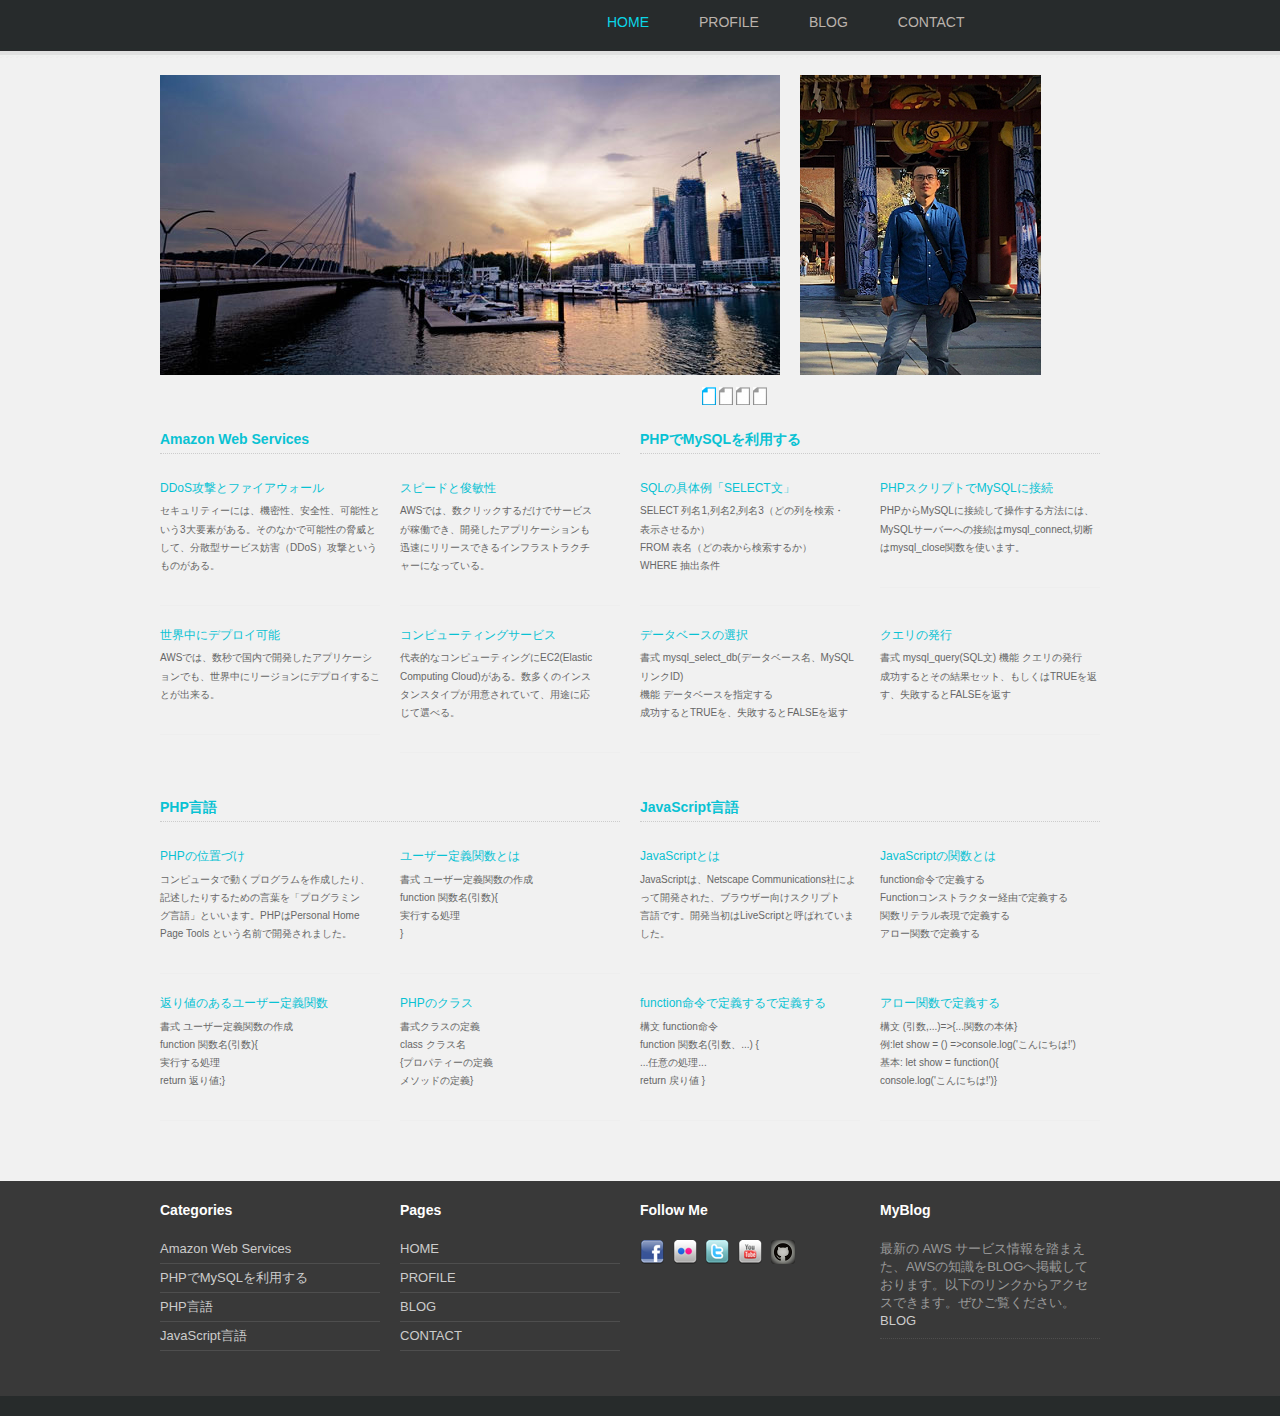
<file: index.html>
<!DOCTYPE html PUBLIC "-//W3C//DTD XHTML 1.0 Transitional//EN" "http://www.w3.org/TR/xhtml1/DTD/xhtml1-transitional.dtd">
<html xmlns="http://www.w3.org/1999/xhtml">
<head>
<meta http-equiv="Content-Type" content="text/html; charset=utf-8" />
<title>ポートフォリオ・グエンバンドク</title>
<meta name="google-site-verification" content="e39xdYuwdFdps15vZ-8reOWRbOJU_BumUWOJK-8drYQ" />
<meta name="google-site-verification" content="google81ea21700919cca2.html">
<meta name="keywords" content="" />
<meta name="description" content="" />
<!--
Template 2060 Newspaper 
http://www.tooplate.com/view/2060-newspaper
-->
<link href="tooplate_style.css" rel="stylesheet" type="text/css" />

<link rel="stylesheet" href="nivo-slider.css" type="text/css" media="screen" />
<link rel="stylesheet" type="text/css" href="ddsmoothmenu.css" />


<script type="text/javascript" src="js/jquery.min.js"></script>
<script type="text/javascript" src="js/ddsmoothmenu.js">

/***********************************************
* Smooth Navigational Menu- (c) Dynamic Drive DHTML code library (www.dynamicdrive.com)
* This notice MUST stay intact for legal use
* Visit Dynamic Drive at http://www.dynamicdrive.com/ for full source code
***********************************************/

</script>

<script type="text/javascript">

ddsmoothmenu.init({
	mainmenuid: "tooplate_menu", //menu DIV id
	orientation: 'h', //Horizontal or vertical menu: Set to "h" or "v"
	classname: 'ddsmoothmenu', //class added to menu's outer DIV
	//customtheme: ["#1c5a80", "#18374a"],
	contentsource: "markup" //"markup" or ["container_id", "path_to_menu_file"]
})

</script> 


</head>

<body>

<div id="tooplate_wrapper">
	
    <div id="tooplate_header">
        <div id="site_title"><h1><a href="#"></a></h1></div>
        <div id="tooplate_menu" class="ddsmoothmenu">
            <ul>
                <li><a href="index.html" class="selected">HOME</a></li>
                <li><a href="about.html">PROFILE</a>
             <!-- <ul>
                        <li><a href="#">Sub menu 1</a></li>
                        <li><a href="#">Sub menu 1</a></li>
                        <li><a href="#">Sub menu 1</a></li>
                  </ul> -->
                </li>
            
                <li><a href="blog.html">BLOG</a></li>
		 <li><a href="contact.html">CONTACT</a></li>
              
            </ul>
            <br style="clear: left" />
        </div> <!-- end of tooplate_menu -->
    </div> <!-- END of tooplate_header -->
    
    <div id="tooplate_main">
		<div id="slider-wrapper">
        
            <div id="slider" class="nivoSlider">
                <img src="images/slider/toystory.jpg" alt="" />
                <a href="http://dev7studios.com"><img src="images/slider/up.jpg" alt="" title="This is an example of a caption" /></a>
                <img src="images/slider/walle.jpg" alt="" />
                <img src="images/slider/nemo.jpg" alt="" title="#htmlcaption" />
            </div>
            <div id="htmlcaption" class="nivo-html-caption">
                <strong>This</strong> is an example of a <em>HTML</em> caption with <a href="#">a link</a>.
            </div>
        
        </div>
        <script type="text/javascript" src="js/jquery-1.4.3.min.js"></script>
		<script type="text/javascript" src="js/jquery.nivo.slider.pack.js"></script>
        <script type="text/javascript">
        $(window).load(function() {
            $('#slider').nivoSlider();
        });
        </script>
        
        
        
        <div class="col one_third no_margin_right">
        	<a href="#"><img src="images/avatab.png" alt="image" /></a>
        </div>
        
        <div class="cleaner h30"></div>
        
        <div class="newscol col half">
	        <h2>Amazon Web Services</h2>
            <div class="newsbox col one_fourth">
            	<h6>DDoS攻撃とファイアウォール </h6>
                    <p>
                        セキュリティーには、機密性、安全性、可能性という3大要素がある。そのなかで可能性の脅威として、分散型サービス妨害（DDoS）攻撃というものがある。
                    </p>
        
           	  <div class="cleaner"></div>
            </div>
            <div class="newsbox col one_fourth no_margin_right">
                <h6>スピードと俊敏性</h6>
                    <p>
                    AWSでは、数クリックするだけでサービス <br>が稼働でき、開発したアプリケーションも <br>迅速にリリースできるインフラストラクチ<br>ャーになっている。
                    </p>
            
            </div>
            <div class="newsbox col one_fourth">
                <h6>世界中にデプロイ可能</h6>
                    <p>
                        AWSでは、数秒で国内で開発したアプリケーションでも、世界中にリージョンにデプロイすることが出来る。
                    </p>
            </div>
            <div class="newsbox col one_fourth no_margin_right">
            	<h6>コンピューティングサービス </h6>
                    <p>
                        代表的なコンピューティングにEC2(Elastic Computing Cloud)がある。数多くのインス
                        <br> タンスタイプが用意されていて、用途に応 <br> じて選べる。
                    </p>
            </div>
        </div>
        
        <div class="newscol col half no_margin_right">
	        <h2>PHPでMySQLを利用する</h2>
            <div class="newsbox col one_fourth">
            	<h6>SQLの具体例「SELECT文」</h6>
                    <p>
                    SELECT  列名1,列名2,列名3（どの列を検索・<br>
                    表示させるか）<br>
                    FROM 表名（どの表から検索するか）<br>
                    WHERE  抽出条件
                    </p>
            </div>
            <div class="newsbox col one_fourth no_margin_right">
            	<h6>PHPスクリプトでMySQLに接続</h6>
                    <p>
                        PHPからMySQLに接続して操作する方法には、MySQLサーバーへの接続はmysql_connect,切断はmysql_close関数を使います。
                    </p>
            </div>
            <div class="newsbox col one_fourth">
                <h6>データベースの選択</h6>
                <p>
                  書式 mysql_select_db(データベース名、MySQLリンクID)<br>
                 機能 データベースを指定する<br>
                 成功するとTRUEを、失敗するとFALSEを返す

                </p>
            </div>
            <div class="newsbox col one_fourth no_margin_right">
            	<h6>クエリの発行</h6>
                    <p>書式 mysql_query(SQL文)
                        機能 クエリの発行<br>
                        成功するとその結果セット、もしくはTRUEを返す、失敗するとFALSEを返す
                        
                    </p>
            </div>
        </div>
        
        <div class="newscol col half">
	        <h2>PHP言語</h2>
            <div class="newsbox col one_fourth">
            	<h6>PHPの位置づけ</h6>
                    <p>
                        コンピュータで動くプログラムを作成したり、<br> 記述したりするための言葉を「プログラミン<br>グ言語」といいます。PHPはPersonal Home<br> Page Tools という名前で開発されました。
                    </p>
            </div>
            <div class="newsbox col one_fourth no_margin_right">
            	<h6>ユーザー定義関数とは</h6>
                    <p>
                        書式 ユーザー定義関数の作成<br>
                      function 関数名(引数){ <br>
                     実行する処理 <br>
                      }
                    </p>
            </div>
            <div class="newsbox col one_fourth">
            	<h6>返り値のあるユーザー定義関数</h6>
                    <p>  書式 ユーザー定義関数の作成<br>
                        function 関数名(引数){ <br>
                       実行する処理 <br>
                        return 返り値;}
                    </p>
            </div>
            <div class="newsbox col one_fourth no_margin_right">
            	<h6>PHPのクラス</h6>
                    <p>
                        書式クラスの定義<br>
                       class クラス名<br>
                         {プロパティーの定義<br>
                         メソッドの定義}

                    </p>
            </div>
        </div>
        
        <div class="newscol col half no_margin_right">
	        <h2>JavaScript言語</h2>
            <div class="newsbox col one_fourth">
            	<h6>JavaScriptとは</h6>
                    <p>
                        JavaScriptは、Netscape Communications社によって開発された、ブラウザー向けスクリプト  <br>
                        言語です。開発当初はLiveScriptと呼ばれていました。
 
                    </p>
            </div>
            <div class="newsbox col one_fourth no_margin_right">
            	<h6>JavaScriptの関数とは</h6>
                    <p>
                        
                     function命令で定義する<br>
                     Functionコンストラクター経由で定義する<br>
                     関数リテラル表現で定義する<br>
                      アロー関数で定義する

                    </p>
            </div>
            <div class="newsbox col one_fourth">
            	<h6>function命令で定義するで定義する</h6>
                    <p>
                        
                       構文 function命令 <br>
                            function 関数名(引数、...) { <br>

                        ...任意の処理...  <br>
                           return 戻り値 }
                    </p>
            </div>
            <div class="newsbox col one_fourth no_margin_right">
            	<h6>アロー関数で定義する</h6>
                    <p>
                        構文 (引数,...)=>{...関数の本体}<br>
                        例:let show = () =>console.log('こんにちは!')<br>
                        基本: let show = function(){ <br>
                            console.log('こんにちは!')}
                        
                    </p>
            </div>
        </div>
        
      
       
        <div class="cleaner"></div>
	</div> <!-- END of tooplate_main -->   
    
</div> <!-- END of tooplate_wrapper -->

<div id="tooplate_bottom_wrapper">
	<div id="tooplate_bottom">
    	<div class="col one_fourth">
        	<h4>Categories</h4>
            <ul class="footer_list">
            	<li><a href="#">Amazon Web Services</a></li>
                <li><a href="#">PHPでMySQLを利用する</a></li>
                <li><a href="#">PHP言語</a></li>
                <li><a href="#">JavaScript言語</a></li>
             
			</ul>
        </div>
        <div class="col one_fourth">
        	<h4>Pages</h4>
            <ul class="footer_list">
            	<li><a href="index.html">HOME</a></li>
                <li><a href="about.html">PROFILE</a></li>
               
                <li><a href="blog.html">BLOG</a></li>
		     <li><a href="contact.html">CONTACT</a></li>
             
			</ul>
        </div>
        <div class="col one_fourth">
        	<h4>Follow Me</h4>	
            
            <div class="footer_social_button">
                <a href="#"><img src="images/facebook.png" alt="facebook" /></a>
                <a href="#"><img src="images/flickr.png" alt="flickr" /></a>
                <a href="#"><img src="images/twitter.png" alt="twitter" /></a>
                <a href="#"><img src="images/youtube.png" alt="youtube" /></a>
               <a href="https://github.com/nguyenvanduc198"><img src="images/GitHub-logo.png" alt="github" class="icongit" /></a>
			</div>
            
        </div>
        
        <div class="col one_fourth no_margin_right">
        	<h4>MyBlog</h4>
            <ul class="twitter_post">
	            <li>最新の AWS サービス情報を踏まえた、AWSの知識をBLOGへ掲載しております。以下のリンクからアクセスできます。ぜひご覧ください。 <a href="blog.html">BLOG</a></li>
			</ul>
        </div>
        <div class="cleaner"></div>
    </div> <!-- END of tooplate_bottom -->
</div> <!-- END of tooplate_bottom_wrapper -->

<div id="tooplate_footer_wrapper">
	<div id="tooplate_footer">
    </div> <!-- END of tooplate_footer -->
</div> <!-- END of tooplate_footer_wrapper -->

</body>
</html>
</file>
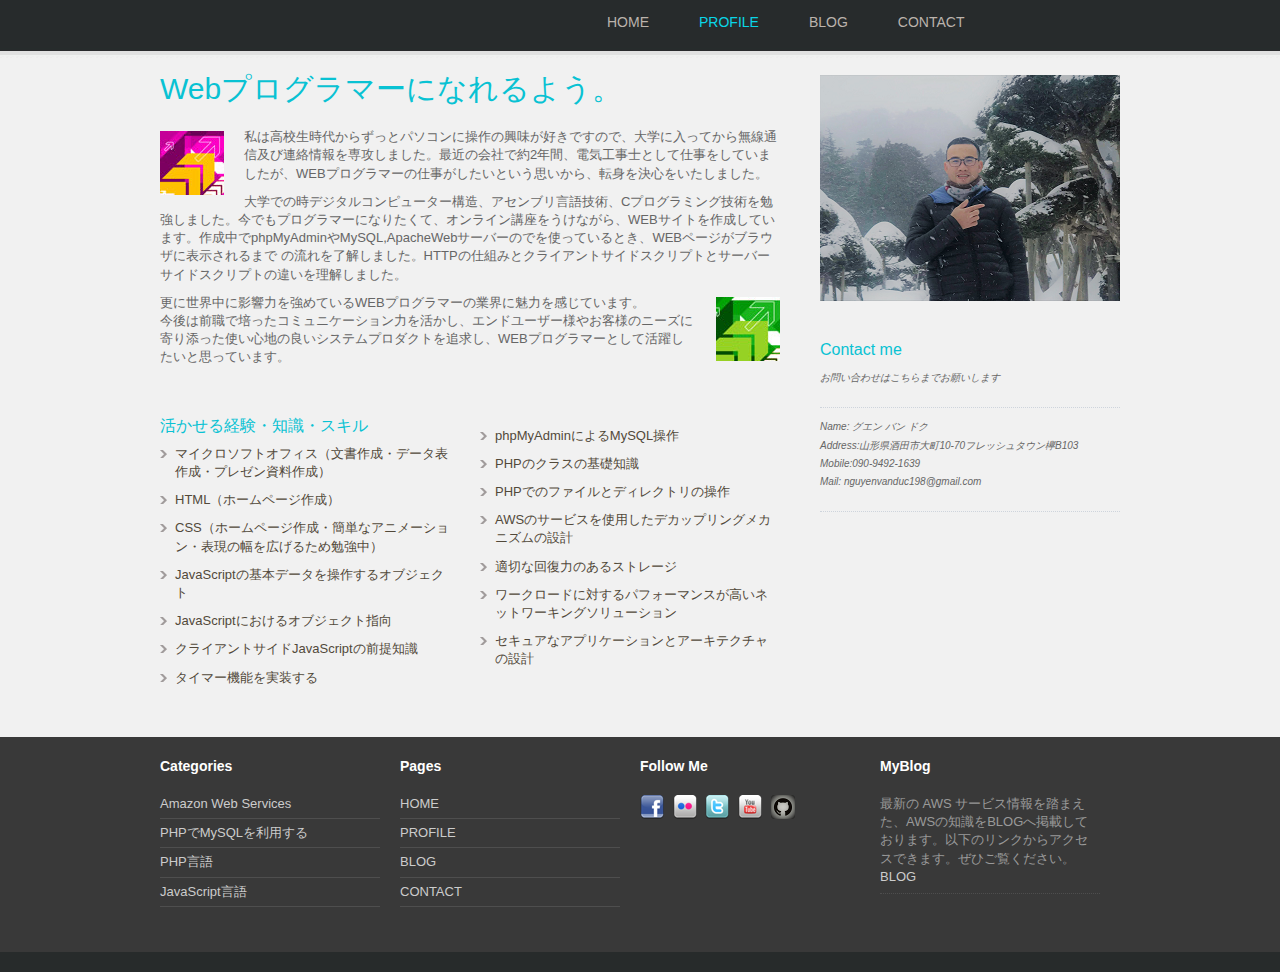
<file: about.html>
<!DOCTYPE html PUBLIC "-//W3C//DTD XHTML 1.0 Transitional//EN" "http://www.w3.org/TR/xhtml1/DTD/xhtml1-transitional.dtd">
<html xmlns="http://www.w3.org/1999/xhtml">
<head>
<meta http-equiv="Content-Type" content="text/html; charset=utf-8" />
<title>ポートフォリオ・グエンバンドク</title>
<meta name="keywords" content="" />
<meta name="description" content="" />
<!--
Template 2060 Newspaper 
http://www.tooplate.com/view/2060-newspaper
-->
<link href="tooplate_style.css" rel="stylesheet" type="text/css" />

<link rel="stylesheet" href="nivo-slider.css" type="text/css" media="screen" />
<link rel="stylesheet" type="text/css" href="ddsmoothmenu.css" />


<script type="text/javascript" src="js/jquery.min.js"></script>
<script type="text/javascript" src="js/ddsmoothmenu.js">

/***********************************************
* Smooth Navigational Menu- (c) Dynamic Drive DHTML code library (www.dynamicdrive.com)
* This notice MUST stay intact for legal use
* Visit Dynamic Drive at http://www.dynamicdrive.com/ for full source code
***********************************************/

</script>

<script type="text/javascript">

ddsmoothmenu.init({
	mainmenuid: "tooplate_menu", //menu DIV id
	orientation: 'h', //Horizontal or vertical menu: Set to "h" or "v"
	classname: 'ddsmoothmenu', //class added to menu's outer DIV
	//customtheme: ["#1c5a80", "#18374a"],
	contentsource: "markup" //"markup" or ["container_id", "path_to_menu_file"]
})

</script> 


</head>

<body>

<div id="tooplate_wrapper">
	
    <div id="tooplate_header">
        <div id="site_title"><h1><a href="#"></a></h1></div>
        <div id="tooplate_menu" class="ddsmoothmenu">
            <ul>
                <li><a href="index.html">HOME</a></li>
                <li><a href="about.html" class="selected">PROFILE</a>
            <!--     <ul>
                        <li><a href="#">Sub menu 1</a></li>
                        <li><a href="#">Sub menu 1</a></li>
                        <li><a href="#">Sub menu 1</a></li>
                  </ul> -->
                </li>
                
                <li><a href="blog.html">BLOG</a></li>
		     <li><a href="contact.html">CONTACT</a></li>
            
            </ul>
            <br style="clear: left" />
        </div> <!-- end of tooplate_menu -->
    </div> <!-- END of tooplate_header -->
    
    <div id="tooplate_main">
		<div id="content" class="float_l">
        
        	<h2>Webプログラマーになれるよう。</h2>
            <div class="image_frame image_fl"><span></span><img src="images/tooplate_image_01.jpg" alt="" /></div>
            <p>私は高校生時代からずっとパソコンに操作の興味が好きですので、大学に入ってから無線通信及び連絡情報を専攻しました。最近の会社で約2年間、電気工事士として仕事をしていましたが、WEBプログラマーの仕事がしたいという思いから、転身を決心をいたしました。</p>
           	<p>大学での時デジタルコンピューター構造、アセンブリ言語技術、Cプログラミング技術を勉強しました。今でもプログラマーになりたくて、オンライン講座をうけながら、WEBサイトを作成しています。作成中でphpMyAdminやMySQL,ApacheWebサーバーのでを使っているとき、WEBページがブラウザに表示されるまで
                の流れを了解しました。HTTPの仕組みとクライアントサイドスクリプトとサーバーサイドスクリプトの違いを理解しました。</p>
            <div class="image_frame image_fr"><span></span><img src="images/tooplate_image_02.jpg" alt="" /></div>
            <p>更に世界中に影響力を強めているWEBプログラマーの業界に魅力を感じています。<br>
                今後は前職で培ったコミュニケーション力を活かし、エンドユーザー様やお客様のニーズに寄り添った使い心地の良いシステムプロダクトを追求し、WEBプログラマーとして活躍したいと思っています。</p>
            
            <div class="cleaner h40"></div>
            
            <div class="col one_third">
                <h5>活かせる経験・知識・スキル</h5>
                <ul class="tmo_list">
                    <li>マイクロソフトオフィス（文書作成・データ表作成・プレゼン資料作成）</li>
                    <li>HTML（ホームページ作成）</li>
                    <li>CSS（ホームページ作成・簡単なアニメーション・表現の幅を広げるため勉強中）</li>
                    <li>JavaScriptの基本データを操作するオブジェクト</li>
                    <li>JavaScriptにおけるオブジェクト指向</li>
                    <li>クライアントサイドJavaScriptの前提知識</li>
                    <li>タイマー機能を実装する</li>
                </ul>
            </div>
            <div class="col one_third no_margin_right">
                <h5></h5>
                <ul class="tmo_list">
                    <li>phpMyAdminによるMySQL操作</li>
                    <li>PHPのクラスの基礎知識</li>
                    <li>PHPでのファイルとディレクトリの操作</li>
                    <li>AWSのサービスを使用したデカップリングメカニズムの設計</li>
                    <li>適切な回復力のあるストレージ</li>
                    <li>ワークロードに対するパフォーマンスが高いネットワーキングソリューション</li>
                    <li>セキュアなアプリケーションとアーキテクチャの設計</li>
                </ul>
			</div>        
        </div>
        
        <div id="sidebar" class="float_r">
        	<a href="#"><img src="images/avatarw.png" alt="image" /></a>
            
            <div class="cleaner h40"></div>
            
            <h5>Contact me</h5>
            <div class="rp_pp">
                
                <p>お問い合わせはこちらまでお願いします</p>
               
            </div>
            <div class="rp_pp">
               <p> Name: グエン バン ドク <br>
                   Address:山形県酒田市大町10-70フレッシュタウン欅B103 <br>
                   Mobile:090-9492-1639 <br>
                   Mail:  nguyenvanduc198@gmail.com
             </p>

            </div>
            
        </div>        
        
       
        <div class="cleaner"></div>
	</div> <!-- END of tooplate_main -->   
    
</div> <!-- END of tooplate_wrapper -->

<div id="tooplate_bottom_wrapper">
	<div id="tooplate_bottom">
    	<div class="col one_fourth">
        	<h4>Categories</h4>
            <ul class="footer_list">
            	<li><a href="https://ikenlula.tk/index.html">Amazon Web Services</a></li>
                <li><a href="https://ikenlula.tk/index.html">PHPでMySQLを利用する</a></li>
                <li><a href="https://ikenlula.tk/index.html">PHP言語</a></li>
                <li><a href="https://ikenlula.tk/index.html">JavaScript言語</a></li>
               
			</ul>
        </div>
        <div class="col one_fourth">
        	<h4>Pages</h4>
            <ul class="footer_list">
            	<li><a href="index.html">HOME</a></li>
                <li><a href="about.html">PROFILE</a></li>
                
                <li><a href="blog.html">BLOG</a></li>
		     <li><a href="contact.html">CONTACT</a></li>
               
			</ul>
        </div>
        <div class="col one_fourth">
        	<h4>Follow Me</h4>	
            
            <div class="footer_social_button">
                <a href="#"><img src="images/facebook.png" alt="facebook" /></a>
                <a href="#"><img src="images/flickr.png" alt="flickr" /></a>
                <a href="#"><img src="images/twitter.png" alt="twitter" /></a>
                <a href="#"><img src="images/youtube.png" alt="youtube" /></a>
                <a href="https://github.com/nguyenvanduc198"><img src="images/GitHub-logo.png" alt="github" class="icongit" /></a>
			</div>
            
        </div>
        
        <div class="col one_fourth no_margin_right">
        	<h4>MyBlog</h4>
            <ul class="twitter_post">
	            <li>最新の AWS サービス情報を踏まえた、AWSの知識をBLOGへ掲載しております。以下のリンクからアクセスできます。ぜひご覧ください。 <a href="blog.html">BLOG</a></li>
			</ul>
        </div>
        <div class="cleaner"></div>
    </div> <!-- END of tooplate_bottom -->
</div> <!-- END of tooplate_bottom_wrapper -->

<div id="tooplate_footer_wrapper">
	<div id="tooplate_footer">
    </div> <!-- END of tooplate_footer -->
</div> <!-- END of tooplate_footer_wrapper -->

</body>
</html>
</file>
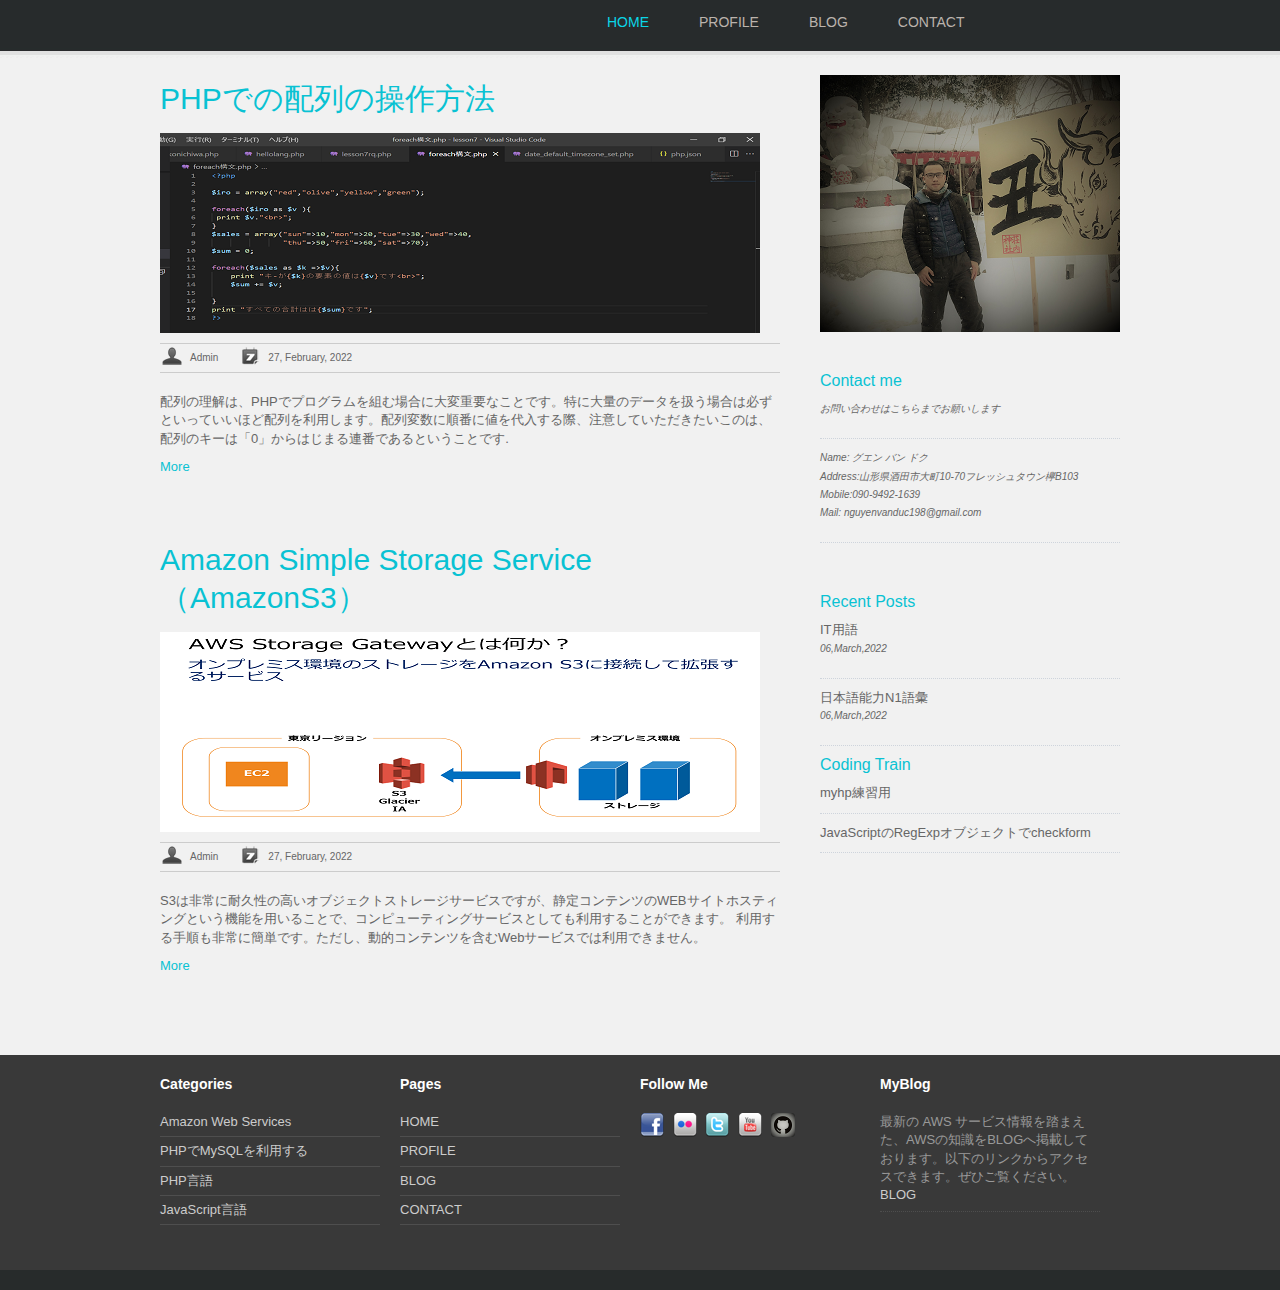
<file: blog.html>
<!DOCTYPE html PUBLIC "-//W3C//DTD XHTML 1.0 Transitional//EN" "http://www.w3.org/TR/xhtml1/DTD/xhtml1-transitional.dtd">
<html xmlns="http://www.w3.org/1999/xhtml">
<head>
<meta http-equiv="Content-Type" content="text/html; charset=utf-8" />
<title>ポートフォリオ・グエンバンドク</title>
<meta name="keywords" content="" />
<meta name="description" content="" />
<!--
Template 2060 Newspaper 
http://www.tooplate.com/view/2060-newspaper
-->
<link href="tooplate_style.css" rel="stylesheet" type="text/css" />

<link rel="stylesheet" href="nivo-slider.css" type="text/css" media="screen" />
<link rel="stylesheet" type="text/css" href="ddsmoothmenu.css" />


<script type="text/javascript" src="js/jquery.min.js"></script>
<script type="text/javascript" src="js/ddsmoothmenu.js">

/***********************************************
* Smooth Navigational Menu- (c) Dynamic Drive DHTML code library (www.dynamicdrive.com)
* This notice MUST stay intact for legal use
* Visit Dynamic Drive at http://www.dynamicdrive.com/ for full source code
***********************************************/

</script>

<script type="text/javascript">

ddsmoothmenu.init({
	mainmenuid: "tooplate_menu", //menu DIV id
	orientation: 'h', //Horizontal or vertical menu: Set to "h" or "v"
	classname: 'ddsmoothmenu', //class added to menu's outer DIV
	//customtheme: ["#1c5a80", "#18374a"],
	contentsource: "markup" //"markup" or ["container_id", "path_to_menu_file"]
})

</script> 


</head>

<body>

<div id="tooplate_wrapper">
	
    <div id="tooplate_header">
        <div id="site_title"><h1><a href="#"></a></h1></div>
        <div id="tooplate_menu" class="ddsmoothmenu">
            <ul>
                <li><a href="index.html" class="selected">HOME</a></li>
                <li><a href="about.html">PROFILE</a>
                 <!--                  <ul>
                        <li><a href="#">Sub menu 1</a></li>
                        <li><a href="#">Sub menu 1</a></li>
                        <li><a href="#">Sub menu 1</a></li>
                  </ul> -->
                </li>
               
                <li><a href="blog.html">BLOG</a></li>
		 <li><a href="contact.html">CONTACT</a></li>
            </ul>
            <br style="clear: left" />
        </div> <!-- end of tooplate_menu -->
    </div> <!-- END of tooplate_header -->
    
    <div id="tooplate_main">
		<div id="content" class="float_l">
        	<div class="post">
            	
                <h2>PHPでの配列の操作方法</h2>
                        
                <img src="images/PHPforeachA.png" alt="" />   
                <div class="meta">
                    <span class="admin">Admin</span><span class="date"> 27, February, 2022</span>
                    <div class="cleaner"></div>
                </div> 
                
                <p>配列の理解は、PHPでプログラムを組む場合に大変重要なことです。特に大量のデータを扱う場合は必ずといっていいほど配列を利用します。配列変数に順番に値を代入する際、注意していただきたいこのは、配列のキーは「0」からはじまる連番であるということです.</p>
                            
                <span class="more_but"><a href="https://ikenlula.tk/index.html" class="more">More</a></span>
            
       		</div>
        	<div class="post">
            
                <h2>Amazon Simple Storage Service（AmazonS3）</h2>
                          
                <img src="images/s3buket.png" alt="" />
                <div class="meta">
                    <span class="admin">Admin</span><span class="date">27, February, 2022</span>
                    
                    <div class="cleaner"></div>
                </div> 
                
                <p>S3は非常に耐久性の高いオブジェクトストレージサービスですが、静定コンテンツのWEBサイトホスティングという機能を用いることで、コンピューティングサービスとしても利用することができます。
                    利用する手順も非常に簡単です。ただし、動的コンテンツを含むWebサービスでは利用できません。</p>
                
                <span class="more_but"><a href="https://ikenlula.tk/index.html" class="more">More</a></span>
               
                <div class="cleaner"></div>
            </div>
            
        <!--  <div class="pagging">
                <ul>
                    <li><a href="#" target="_parent">Previous</a></li>
                    <li><a href="#" target="_parent">1</a></li>
                    <li><a href="#" target="_parent">2</a></li>
                    <li><a href="#" target="_parent">3</a></li>
                    <li><a href="#" target="_parent">4</a></li>
                    <li><a href="#" target="_parent">5</a></li>
                    <li><a href="#" target="_parent">6</a></li>
                    <li><a href="#" target="_parent">Next</a></li>
                </ul>
            </div> -->
        <div class="cleaner"></div>
        </div>
        
        <div id="sidebar" class="float_r">
        	<a href="#"><img src="images/avatah.png" alt="image" /></a>
            
            <div class="cleaner h40"></div>
            
            <h5>Contact me</h5>
            <div class="rp_pp">
                
                <p>お問い合わせはこちらまでお願いします</p>
               
            </div>
            <div class="rp_pp">
               <p> Name: グエン バン ドク <br>
                   Address:山形県酒田市大町10-70フレッシュタウン欅B103 <br>
                   Mobile:090-9492-1639 <br>
                   Mail:  nguyenvanduc198@gmail.com
             </p>

            </div>
            
            <div class="cleaner h40"></div>
		<h5>Recent Posts</h5>
            <div class="rp_pp">
                <a href="https://quizlet.com/_b71h2r?x=1qqt&i=3it4oc">IT用語</a>
                <p>06,March,2022 </p>
                <div class="cleaner"></div>
            </div>
            <div class="rp_pp">
                <a href="https://quizlet.com/jp/604474384/n1-flash-cards/">日本語能力N1語彙</a>
                <p>06,March,2022 </p>
                <div class="cleaner"></div>
            </div>
		
		<h5>Coding Train</h5>
            <div class="rp_pp">
                <a href="http://portfolio.myhp.com.s3-website-ap-northeast-1.amazonaws.com/?fbclid=IwAR2q4BaalWSMemhNk1RMyi1LlFPw1IMGnJx1otUoKj2o5-dE7YG4SsKE3Rg">myhp練習用</a>
               
                <div class="cleaner"></div>
            </div>
            <div class="rp_pp">
                <a href="http://checkform.lula.com.s3-website-ap-northeast-1.amazonaws.com/?fbclid=IwAR1g2KMta45fXvJaS5sZIcY_lHzUIdxY6D9S4aKQQcr8Cfme9FlbXxYqqrA">JavaScriptのRegExpオブジェクトでcheckform</a>
                
                <div class="cleaner"></div>
            </div>
		
		
           
           <div class="cleaner h40"></div>
		
            
            
        </div>        
        
       
        <div class="cleaner"></div>
	</div> <!-- END of tooplate_main -->   
    
</div> <!-- END of tooplate_wrapper -->

<div id="tooplate_bottom_wrapper">
	<div id="tooplate_bottom">
    	<div class="col one_fourth">
        	<h4>Categories</h4>
            <ul class="footer_list">
            	<li><a href="index.html">Amazon Web Services</a></li>
                <li><a href="index.html">PHPでMySQLを利用する</a></li>
                <li><a href="index.html">PHP言語</a></li>
                <li><a href="index.html">JavaScript言語</a></li>
                
			</ul> 
        </div>
        <div class="col one_fourth">
        	<h4>Pages</h4>
            <ul class="footer_list">
            	<li><a href="index.html">HOME </a></li>
                <li><a href="about.html">PROFILE</a></li>
               
                <li><a href="blog.html">BLOG</a></li>
		   <li><a href="contact.html">CONTACT</a></li>
			</ul>
        </div>
        <div class="col one_fourth">
        	<h4>Follow Me</h4>	
            
            <div class="footer_social_button">
                <a href="#"><img src="images/facebook.png" alt="facebook" /></a>
                <a href="#"><img src="images/flickr.png" alt="flickr" /></a>
                <a href="#"><img src="images/twitter.png" alt="twitter" /></a>
                <a href="#"><img src="images/youtube.png" alt="youtube" /></a>
                <a href="https://github.com/nguyenvanduc198"><img src="images/GitHub-logo.png" alt="github" class="icongit" /></a>
			</div>
            
        </div>
        
        <div class="col one_fourth no_margin_right">
        	<h4>MyBlog</h4>
            <ul class="twitter_post">
	            <li>最新の AWS サービス情報を踏まえた、AWSの知識をBLOGへ掲載しております。以下のリンクからアクセスできます。ぜひご覧ください。 <a href="blog.html">BLOG</a></li>
			</ul>
        </div>
        <div class="cleaner"></div>
    </div> <!-- END of tooplate_bottom -->
</div> <!-- END of tooplate_bottom_wrapper -->

<div id="tooplate_footer_wrapper">
	<div id="tooplate_footer">
  
    </div> <!-- END of tooplate_footer -->
</div> <!-- END of tooplate_footer_wrapper -->

</body>
</html>
</file>
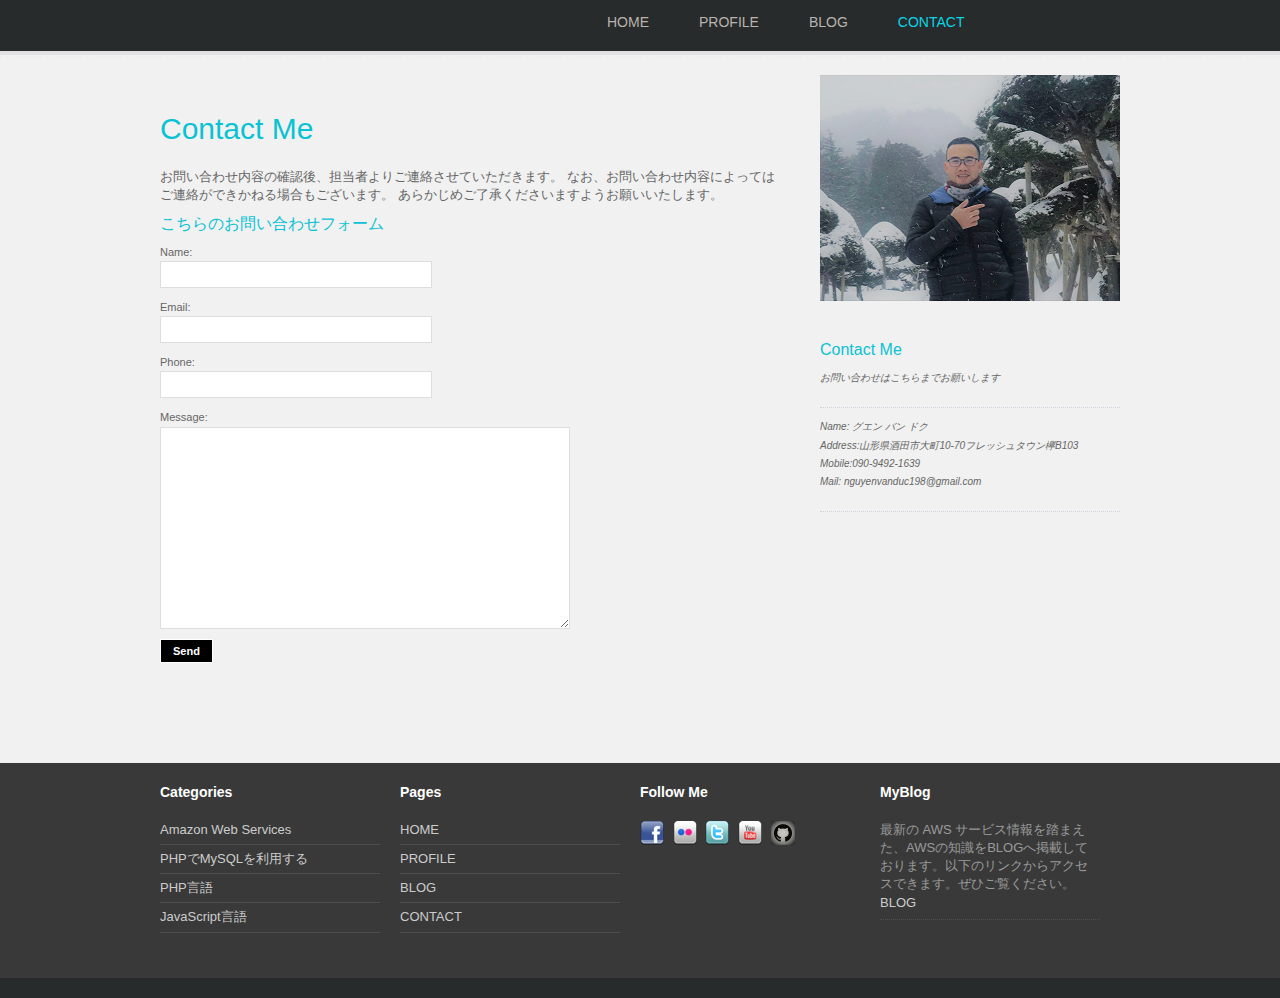
<file: contact.html>
<!DOCTYPE html PUBLIC "-//W3C//DTD XHTML 1.0 Transitional//EN" "http://www.w3.org/TR/xhtml1/DTD/xhtml1-transitional.dtd">
<html xmlns="http://www.w3.org/1999/xhtml">
<head>
<meta http-equiv="Content-Type" content="text/html; charset=utf-8" />
<title>ポートフォリオ・グエンバンドクグエンバンドク</title>
<meta name="keywords" content="" />
<meta name="description" content="" />
<!--
Template 2060 Newspaper 
http://www.tooplate.com/view/2060-newspaper
-->
<link href="tooplate_style.css" rel="stylesheet" type="text/css" />

<link rel="stylesheet" href="nivo-slider.css" type="text/css" media="screen" />
<link rel="stylesheet" type="text/css" href="ddsmoothmenu.css" />


<script type="text/javascript" src="js/jquery.min.js"></script>
<script type="text/javascript" src="js/ddsmoothmenu.js">

/***********************************************
* Smooth Navigational Menu- (c) Dynamic Drive DHTML code library (www.dynamicdrive.com)
* This notice MUST stay intact for legal use
* Visit Dynamic Drive at http://www.dynamicdrive.com/ for full source code
***********************************************/

</script>

<script type="text/javascript">

ddsmoothmenu.init({
	mainmenuid: "tooplate_menu", //menu DIV id
	orientation: 'h', //Horizontal or vertical menu: Set to "h" or "v"
	classname: 'ddsmoothmenu', //class added to menu's outer DIV
	//customtheme: ["#1c5a80", "#18374a"],
	contentsource: "markup" //"markup" or ["container_id", "path_to_menu_file"]
})

</script> 


</head>

<body>

<div id="tooplate_wrapper">
	
    <div id="tooplate_header">
        <div id="site_title"><h1><a href="#"></a></h1></div>
        <div id="tooplate_menu" class="ddsmoothmenu">
            <ul>
                <li><a href="index.html">HOME</a></li>
                <li><a href="about.html">PROFILE</a>
               <!--         <ul>
                        <li><a href="#">Sub menu 1</a></li>
                        <li><a href="#">Sub menu 1</a></li>
                        <li><a href="#">Sub menu 1</a></li>
                  </ul> -->
                </li>
               
                <li><a href="blog.html">BLOG</a></li>
                <li><a href="contact.html" class="selected">CONTACT</a></li>
            </ul>
            <br style="clear: left" />
        </div> <!-- end of tooplate_menu -->
    </div> <!-- END of tooplate_header -->
    
    <div id="tooplate_main">
		<div id="content" class="float_l">
        	<!-- <iframe width="600" height="320" style="border: 10px solid #ddd" frameborder="0" scrolling="no" marginheight="0" marginwidth="0" src="http://maps.google.com/maps?f=q&amp;source=s_q&amp;hl=EN&amp;q=time+square&amp;aq=&amp;sll=40.716558,-73.931122&amp;sspn=0.40438,1.056747&amp;ie=UTF8&amp;rq=1&amp;ev=p&amp;split=1&amp;radius=33.22&amp;hq=time+square&amp;hnear=&amp;ll=37.061753,-95.677185&amp;spn=0.438347,0.769043&amp;z=9&amp;output=embed"></iframe><br /><small><a href="http://maps.google.com/maps?f=q&amp;source=embed&amp;hl=EN&amp;q=time+square&amp;aq=&amp;sll=40.716558,-73.931122&amp;sspn=0.40438,1.056747&amp;ie=UTF8&amp;rq=1&amp;ev=p&amp;split=1&amp;radius=33.22&amp;hq=time+square&amp;hnear=&amp;ll=37.061753,-95.677185&amp;spn=0.438347,0.769043&amp;z=9">View Larger Map</a></small> -->
     		<div class="cleaner h40"></div>
		
            <h2>Contact Me</h2>
            <p>お問い合わせ内容の確認後、担当者よりご連絡させていただきます。
                なお、お問い合わせ内容によってはご連絡ができかねる場合もございます。
                あらかじめご了承くださいますようお願いいたします。</p>
            <h5>こちらのお問い合わせフォーム </h5>
            <div id="contact_form">
               <form class="formrun" action="https://form.run/api/v1/r/5i4gkbyg4sfy5i8okg16hfrv" method="post">
                    
                    <label for="author">Name:</label> 
                    <input type="text" id="author" name="author" class="required input_field" />
                    <div class="cleaner h10"></div>
                    <label for="email">Email:</label> 
                    <input type="text" id="email" name="email" class="validate-email required input_field" />
                    <div class="cleaner h10"></div>
                    
                    <label for="phone">Phone:</label> 
                    <input type="text" name="phone" id="phone" class="input_field" />
                    <div class="cleaner h10"></div>
    
                    <label for="text">Message:</label> 
                    <textarea id="text" name="text" rows="0" cols="0" class="required"></textarea>
                    <div class="cleaner h10"></div>
                    
                    <input type="submit" class="submit_btn" name="submit" id="submit" value="Send" />
                    
                </form>
            </div>
            
            <div class="cleaner h40"></div>
            
        </div>
        
        <div id="sidebar" class="float_r">
        	<a href="#"><img src="images/avatarw.png" alt="image" /></a>
            
            <div class="cleaner h40"></div>
            
            <h5>Contact Me</h5>
            <div class="rp_pp">
                
                <p>お問い合わせはこちらまでお願いします</p>
               
            </div>
            <div class="rp_pp">
               <p> Name: グエン バン ドク <br>
                   Address:山形県酒田市大町10-70フレッシュタウン欅B103 <br>
                   Mobile:090-9492-1639 <br>
                   Mail:  nguyenvanduc198@gmail.com
             </p>

            </div>
            
            <div class="cleaner h40"></div>

            
        </div>        
        
       
        <div class="cleaner"></div>
	</div> <!-- END of tooplate_main -->   
    
</div> <!-- END of tooplate_wrapper -->

<div id="tooplate_bottom_wrapper">
	<div id="tooplate_bottom">
    	<div class="col one_fourth">
        	<h4>Categories</h4>
            <ul class="footer_list">
            	<li><a href="index.html">Amazon Web Services</a></li>
                <li><a href="index.html">PHPでMySQLを利用する</a></li>
                <li><a href="index.html">PHP言語</a></li>
                <li><a href="index.html">JavaScript言語</a></li>
               
			</ul>
        </div>
        <div class="col one_fourth">
        	<h4>Pages</h4>
            <ul class="footer_list">
            	<li><a href="index.html">HOME</a></li>
                <li><a href="about.html">PROFILE</a></li>
                <li><a href="blog.html">BLOG</a></li>
                <li><a href="contact.html">CONTACT</a></li>
			</ul>
        </div>
        <div class="col one_fourth">
        	<h4>Follow Me</h4>	
            
            <div class="footer_social_button">
                <a href="#"><img src="images/facebook.png" alt="facebook" /></a>
                <a href="#"><img src="images/flickr.png" alt="flickr" /></a>
                <a href="#"><img src="images/twitter.png" alt="twitter" /></a>
                <a href="#"><img src="images/youtube.png" alt="youtube" /></a>
                <a href="https://github.com/nguyenvanduc198"><img src="images/GitHub-logo.png" alt="github" class="icongit"/></a>
			</div>
            
        </div>
        
        <div class="col one_fourth no_margin_right">
        	<h4>MyBlog</h4>
            <ul class="twitter_post">
	            <li>最新の AWS サービス情報を踏まえた、AWSの知識をBLOGへ掲載しております。以下のリンクからアクセスできます。ぜひご覧ください。 <a href="blog.html">BLOG</a></li>
			</ul>
        </div>
        <div class="cleaner"></div>
    </div> <!-- END of tooplate_bottom -->
</div> <!-- END of tooplate_bottom_wrapper -->

<div id="tooplate_footer_wrapper">
	<div id="tooplate_footer">

    </div> <!-- END of tooplate_footer -->
</div> <!-- END of tooplate_footer_wrapper -->

</body>
</html>
</file>
<file: tooplate_style.css>
/*
Template 2060 Newspaper 
http://www.tooplate.com/view/2060-newspaper
*/

body {
	margin: 0;
	padding: 0;
	color: #666;
	font-family: Tahoma, Geneva, sans-serif;
	font-size: 13px;
	line-height: 1.4em; 
	background-color: #f1f1f1;
	background-repeat: repeat-x;
	background-position: top;
	background-image: url(images/tooplate_body.jpg)
}

a, a:link, a:visited { color: #09c2d3; font-weight: normal; text-decoration: none }
a:hover { text-decoration: underline; }

p { margin: 0 0 10px 0; padding: 0; }
img { border: none; }
blockquote { font-style: italic; margin: 0 0 0 10px;}
cite { font-weight: bold; color:#5fb42b; }
cite a, cite a:link, cite a:visited  { font-size: 12px; text-decoration: none; font-style: normal }
cite span { font-weight: 400; color: #5fb42b; }

h1, h2, h3, h4, h5, h6 { color: #09c2d3; font-weight: normal; }
h1 { font-size: 48px; margin: 0 0 30px; padding: 5px 0 }
h2 { font-size: 30px; margin: 0 0 25px; padding: 5px 0 }
h3 { font-size: 24px; margin: 0 0 20px; padding: 0; }
h4 { font-size: 18px; margin: 0 0 15px; padding: 0; }
h5 { font-size: 16px; margin: 0 0 10px; padding: 0;  }
h6 { font-size: 12px; margin: 0 0 5px; padding: 0; }

.cleaner { clear: both }
.h10 { height: 10px }
.h20 { height: 20px }
.h30 { height: 30px }
.h40 { height: 40px }
.h50 { height: 50px }
.divider { margin-bottom: 40px; padding-bottom: 20px; border-bottom: 1px solid #ccc }

.image_fl { float: left; margin: 3px 20px 5px 0 }
.image_fr { float: right; margin: 3px 0 5px 20px }

.float_l { float: left }
.float_r { float: right }

.tmo_list { margin: 10px 0 10px 0; padding: 0; list-style: none }
.tmo_list li { color:#52493a; margin: 0 0 10px 0; padding: 0 5px 0 15px; background: url(images/tooplate_list.png) no-repeat scroll 0 5px  }
.tmo_list li a { color: #52493a; font-weight: normal }
.tmo_list li a:hover { color: #52493a }

#tooplate_wrapper {
	width: 960px;
	margin: 0 auto;
	padding: 0 10px;
}

#tooplate_header {
	height: 55px;
	width: 960px;
}

#tooplate_main {
	clear: both;
	width: 960px;
	padding: 20px 0;
}

#content {
	width: 620px;
}

#sidebar {
	width: 300px;
}

#tooplate_bottom_wrapper {
	width: 100%;
	background: #393939;
}

#tooplate_bottom {
	clear: both;
	width: 960px;
	margin: 0 auto;
	padding: 20px 0
}

#tooplate_footer_wrapper {
	width: 100%;
	background: #272b2b;
}

#tooplate_footer {
	clear: both;
	width: 960px;
	margin: 0 auto;
	padding: 10px;
	text-align: center
}

#site_title { float: left }
#site_title h1 { margin: 0; padding: 0 }
#site_title h1 a { display: block; width: 180px; height: 10px; padding: 40px 10px 0 0; color: #000; font-size: 14px; text-align: right; background: no-repeat left center }
#site_title h1 a:hover { text-decoration: none }

#tooplate_menu { float: right; width: 562px; height: 46px; }

.newscol h2 { font-size: 14px; color: #09c2d3; font-weight: 700; border-bottom: 1px dotted #ccc }
.newsbox { padding-bottom: 20px; margin-bottom: 20px; border-bottom: 1px solid #eee }
.newsbox img { float: left; border: 1px solid #e3e1e1; padding: 4px; margin-right: 10px }
.newsbox p { font-size: 10px }

.rp_pp { margin-bottom: 10px; padding-bottom: 10px; border-bottom: 1px dotted #ced4dc }
.rp_pp a { color: #666 }
.rp_pp p { font-size: 10px; font-style: italic }

.flickr_stream { margin: 0; padding:0; list-style: none }
.flickr_stream li { float: left; margin: 0 8px 8px 0; padding: 0 }
.flickr_stream li img { padding: 4px; border: 1px solid #ccc }

#gallery { margin: 0; padding: 0; list-style: none }
#gallery li { margin: 0; padding: 0; }
#gallery li a img { display: block; float: left; margin: 0 4px 4px 0; padding: 5px; border: 1px solid #ddd; width: 190px; height: 150px;  }

#contact_form { padding: 0; width: 400px; margin-bottom: 40px }
#contact_form form { margin: 0px; padding: 0px; }
#contact_form form .input_field { width: 270px; padding: 5px 0; color: #808b98;  background: #fff; border: 1px solid #dedede; }
#contact_form form label { display: block; width: 100px; margin-right: 12px; font-size: 11px }
#contact_form form textarea { width: 398px; height: 200px; padding: 0 5px; color: #808b98; background: #fff; border: 1px solid #dedede; }
#contact_form form .submit_btn { display: block; padding: 5px 12px; text-align: center; text-decoration: none; font-weight: bold;  background-color: #000; border: 1px solid #fff; color: #fff; font-size: 11px; cursor: pointer }	

.post {
	clear: both;
	margin-bottom: 60px;
}
.post img { margin-bottom: 10px }
.post h2.home { color: #ba8c00; font-size: 18px; margin-bottom: 0;  }
.post h2 { margin-bottom: 0;line-height: 38px;  margin-bottom: 10px }
.post .meta { font-size: 10px; margin-bottom: 20px; border: 1px solid #ccc; border-left: none; border-right: none }
.post .meta span { float: left; display: block; margin-right: 20px; padding: 5px 0 5px 30px }
.post .meta span.admin { background: url(images/agent.png) no-repeat }
.post .meta span.date { background: url(images/calendar.png) no-repeat }
.post .meta span.tag { background: url(images/tag.png) no-repeat }
.post .meta span.comment { background: url(images/chat.png) no-repeat }
.post .meta span.more_but { float: right }
.post .meta span.more_but a { color: #7f0d0d } 

.post .meta a, .post .meta strong { color: #7b7b7b; font-weight: 700 }

#comment_section {
	clear: both;
	margin-bottom: 60px;
	width: 538px;

}

.first_level {
	margin: 0; padding: 0;
}

.comments {
	list-style: none; 
}

.comments li { margin-bottom: 10px; list-style:none;  }
.comments li .commentbox1 { border: 1px solid #ccc  }
.comments li .commentbox2 { border: 1px solid #ccc  }
.comments li .comment_box { clear: both; width:100%; padding: 10px 30px 20px 30px; margin-bottom: 40px  }
.comment_box .gravatar { float: left; width: 75px; margin-right: 30px }
.comment_box .gravatar img {  width: 75px; height: 75px; }
.comment_box .comment_text {  }

.comment_box .comment_text p { margin: 0; }
.comment_text .comment_author { font-size: 12px; font-weight: 700; color: #7f0d0d; margin-bottom: 10px; }
.comment_text .date, .comment_text .time { font-size: 11px; font-weight: normal; font-style: italic; color: #7b7b7b; padding-left: 10px; }
 
.comment_text .reply a { display: block; clear: both; float: right; color: #fff; font-weight: 700 } 

.icongit {border-radius: 4px;}

#comment_form {
	clear: both;
}

#comment_form form {
}

#comment_form textarea {
	color: #666;
	background:#fff none repeat fixed 0 0;
	border: 1px solid #ccc;
	display:block;
	font-size:1.1em;
	height:150px;
	margin-top:5px;
	padding:5px;
	width: 360px;
}

#comment_form .form_row {
	width: 100%;
	margin-bottom: 15px;
}

#comment_form form .txt_field {
	color: #666;
	margin-top: 5px;
	padding: 3px 0;
	width: 200px;
	background:#fff none repeat fixed 0 0;
	border: 1px solid #ccc;
}

.col { float: left; margin: 0 20px 20px 0 }
.half { width: 460px }
#sidebar, .one_third { width: 300px }
#content, .two-third { width: 620px }
.padding_right { padding-right: 20px }
.one_fourth { width: 220px }
.no_margin_right { margin-right: 0 }
.last_box { margin-bottom: 0; background: none }

#tooplate_bottom { color: #999 }
#tooplate_bottom a { color: #ccc }
#tooplate_bottom h4 { color: #fff; font-size: 14px; font-weight: 700; margin-bottom: 20px }

.footer_list { margin: 0; padding: 0; list-style: none }
.footer_list li { margin: 0 0 5px; padding: 0 0 5px; border-bottom: 1px solid #4e4e4e }
.footer_list li a { color: #686868 }

.twitter_post { margin: 0; padding: 0; list-style: none }
.twitter_post li { margin: 0 0 10px; padding: 0 0 7px; border-bottom: 1px dotted #4e4e4e }

.footer_social_button { clear: both; margin-bottom: 40px }
.footer_social_button a { margin-right: 5px }

#tooplate_footer a { color: #ccc }


.pagging { margin: 0 0 20px; padding: 0 }
.pagging ul { margin: 0; padding: 0; list-style: none }
.pagging ul li { margin: 0; padding: 0; display: inline }
.pagging ul li a { float: left; display: block; color: #333; text-decoration: none; margin-right: 5px; padding: 5px 10px; background: #fff; border: 1px solid #ccc }
.pagging ul li a:hover { background: #ccc; border: 1px solid #fff; color: #fff  }

/*============================*/
/*=== Custom Slider Styles ===*/
/*============================*/
#slider-wrapper {
	float: left;
    width: 620px;
    height: 300px;
	margin-right: 20px;
}

#slider {
	position:relative;
    width: 620px;
    height: 300px;
	background:url(images/loading.gif) no-repeat 50% 50%;
}
#slider img {
	position:absolute;
	top:0px;
	left:0px;
	display:none;
}
#slider a {
	border:0;
	display:block;
}

.nivo-controlNav {
	position:absolute;
	right: 10px;
	bottom: -30px;
}
.nivo-controlNav a {
	display:block;
	width:14px;
	height:18px;
	background:url(images/bullets.png) no-repeat;
	text-indent:-9999px;
	border:0;
	margin-right:3px;
	float:left;
}
.nivo-controlNav a.active {
	background-position:0 -18px;
}

.nivo-directionNav a {
	display:block;
	width:30px;
	height:30px;
	background:url(images/arrows.png) no-repeat;
	text-indent:-9999px;
	border:0;
}
a.nivo-nextNav {
	background-position:-30px 0;
	right:15px;
}
a.nivo-prevNav {
	left:15px;
}

.nivo-caption {
    text-shadow:none;
    font-family: Helvetica, Arial, sans-serif;
}
.nivo-caption a { 
    color:#efe9d1;
    text-decoration:underline;
}
</file>
<file: ddsmoothmenu.css>
.ddsmoothmenu{
	padding: 1px;
}

.ddsmoothmenu ul{
	z-index:100;
	margin: 0;
	padding: 0 0 0 30px;
	list-style-type: none;
}

/*Top level list items*/
.ddsmoothmenu ul li{
	position: relative;
	display: inline;
	float: left;
}

/*Top level menu link items style*/
.ddsmoothmenu ul li a {
	display: block;
	height: 42px;
	padding: 0 30px 0 20px;
	line-height: 42px;
	font-size: 14px;
	color: #bbb3ac;	
	text-align: center;
	text-decoration: none;
	font-weight: 400;
	outline: none;
}

* html .ddsmoothmenu ul li a{ /*IE6 hack to get sub menu links to behave correctly*/
display: inline-block;
}

.ddsmoothmenu ul li a.selected, .ddsmoothmenu ul li a:hover { /*CSS class that's dynamically added to the currently active menu items' LI A element*/
	color: #0ad6e7;
}

/*1st sub level menu*/
.ddsmoothmenu ul li ul {
	position: absolute;
	width: 120px;
	margin: 0;
	padding: 0;
	left: 0;
	display: none; /*collapse all sub menus to begin with*/
	visibility: hidden;
	background: #4a4a4a;
	border: 1px solid #5c5c5c;
	border-top: 0;
}

.ddsmoothmenu ul li ul span.bottom { position: absolute; width: 178px; height: 13px; bottom: -13px; left: 0;  background: url(images/templatemo_smb_b.png) no-repeat; }

/*Sub level menu list items (undo style from Top level List Items)*/
.ddsmoothmenu ul li ul li{
display: list-item;
float: none;
}

/*All subsequent sub menu levels vertical offset after 1st level sub menu */
.ddsmoothmenu ul li ul li ul{
top: 0;
}

/* Sub level menu links style */
.ddsmoothmenu ul li ul li a{
	font-weight: 500;
	width: 80px; /*width of sub menus*/
	height: 28px;
	line-height: 28px;
	padding: 0 20px;
	margin: 0;
	font-size: 11px;
	text-align: left;
	background: none;
	color: #bbb3ac;
}

.ddsmoothmenu ul li ul li .last {
	border-bottom: none;
}

.ddsmoothmenu ul li ul li a.selected, .ddsmoothmenu ul li ul li a:hover {
	color: #0ad6e7;
	width: 131px;
	padding-left: 20px;
	background: none;
}

/* Holly Hack for IE \*/
* html .ddsmoothmenu{height: 1%;} /*Holly Hack for IE7 and below*/


/* ######### CSS classes applied to down and right arrow images  ######### */

.downarrowclass{
position: absolute;
top: 12px;
right: 7px;
}

.rightarrowclass{
position: absolute;
top: 6px;
right: 5px;
}

/* ######### CSS for shadow added to sub menus  ######### */

.ddshadow{
position: absolute;
left: 0;
top: 0;
width: 0;
height: 0;
}

.toplevelshadow{ /*shadow opacity. Doesn't work in IE*/
opacity: 0.5;
}

/* menu */
</file>
